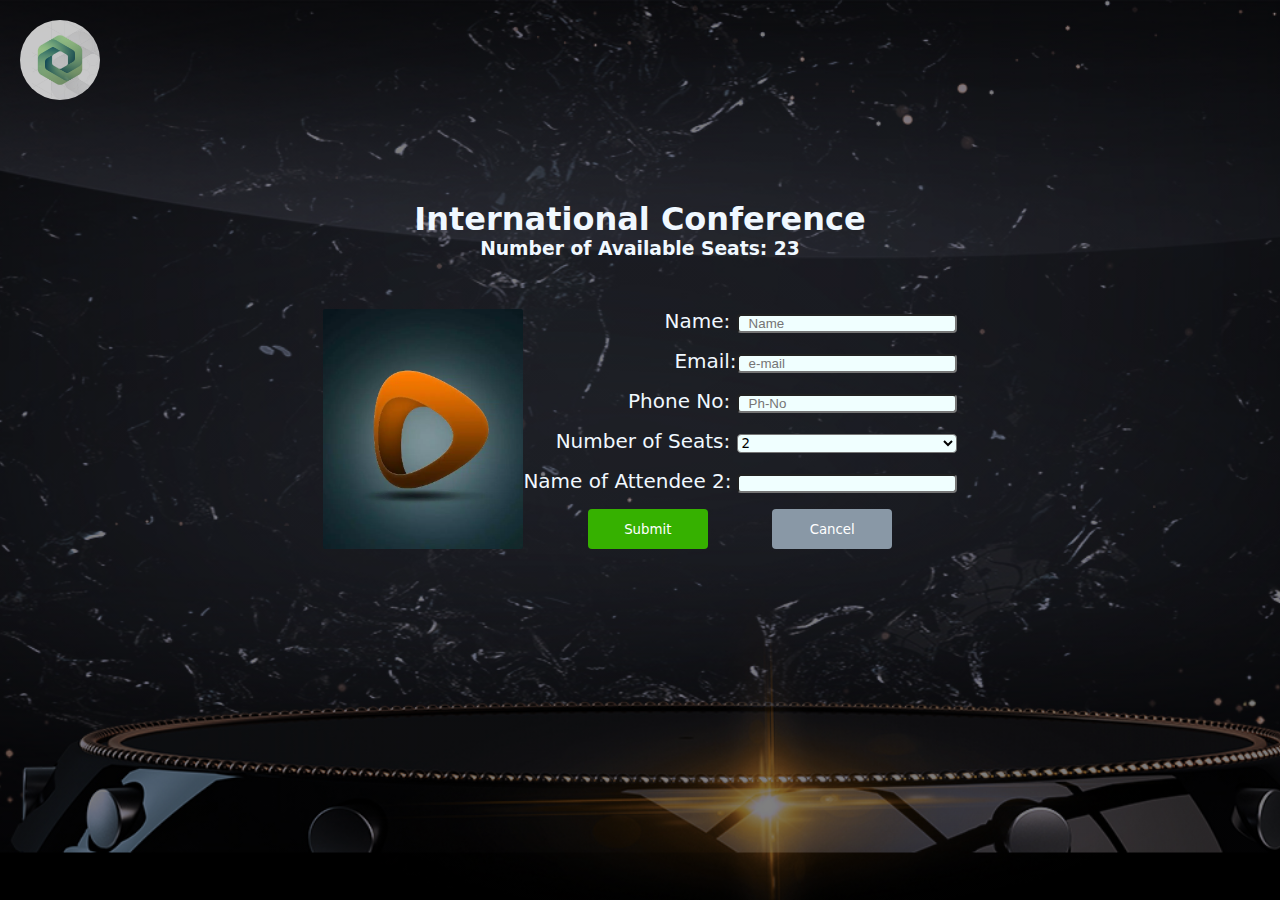
<file: index.html>
<!DOCTYPE html>
<html lang="en">
<head>
    <meta charset="UTF-8">
    <meta http-equiv="X-UA-Compatible" content="IE=edge">
    <meta name="viewport" content="width=device-width, initial-scale=1.0">
    <title>DAY 11 TASK-2</title>
    <link rel="stylesheet" href="https://cdn.jsdelivr.net/npm/bootstrap@4.1.3/dist/css/bootstrap.min.css" integrity="sha384-MCw98/SFnGE8fJT3GXwEOngsV7Zt27NXFoaoApmYm81iuXoPkFOJwJ8ERdknLPMO" crossorigin="anonymous">
    <link rel="stylesheet" href="Day11task-2.css">
</head>
<body>

<div class="back-img">
  <header>
    <nav>
      <img class="headerimg" src="logo-design-process.jpg">
    </nav>
  </header>
  <div class="over-all">
    <div class="header">
        <h1>International Conference</h1>
    <h3>Number of Available Seats: 23</h3>
    </div>
    <div class="content">
        <div class="profile"><img src="screen-0.webp"></div>
        <div class="inputs">
            <div><span>Name: </span><input class="inputbox" type="text" placeholder="Name"></div>
            <div><span>Email:</span><input class="inputbox" type="text" placeholder="e-mail"></div>
            <div><span>Phone No: </span><input class="inputbox" type="text" placeholder="Ph-No"></div>
            <div><span>Number of Seats: </span>
                <select class="inputbox">
                    <option disabled> Choose one</option>
                    <option>1</option>
                    <option selected>2</option>
                    <option disabled>3</option>
                </select>
            </div>
            <div><span>Name of Attendee 2:</span> <input class="inputbox" type="text"></div>
            <div class="buttons"><button class="Submit">Submit</button><button class="Cancel">Cancel</button></div>
            
        </div>
    </div>
</div>
</div>
</body>
</html>
</file>
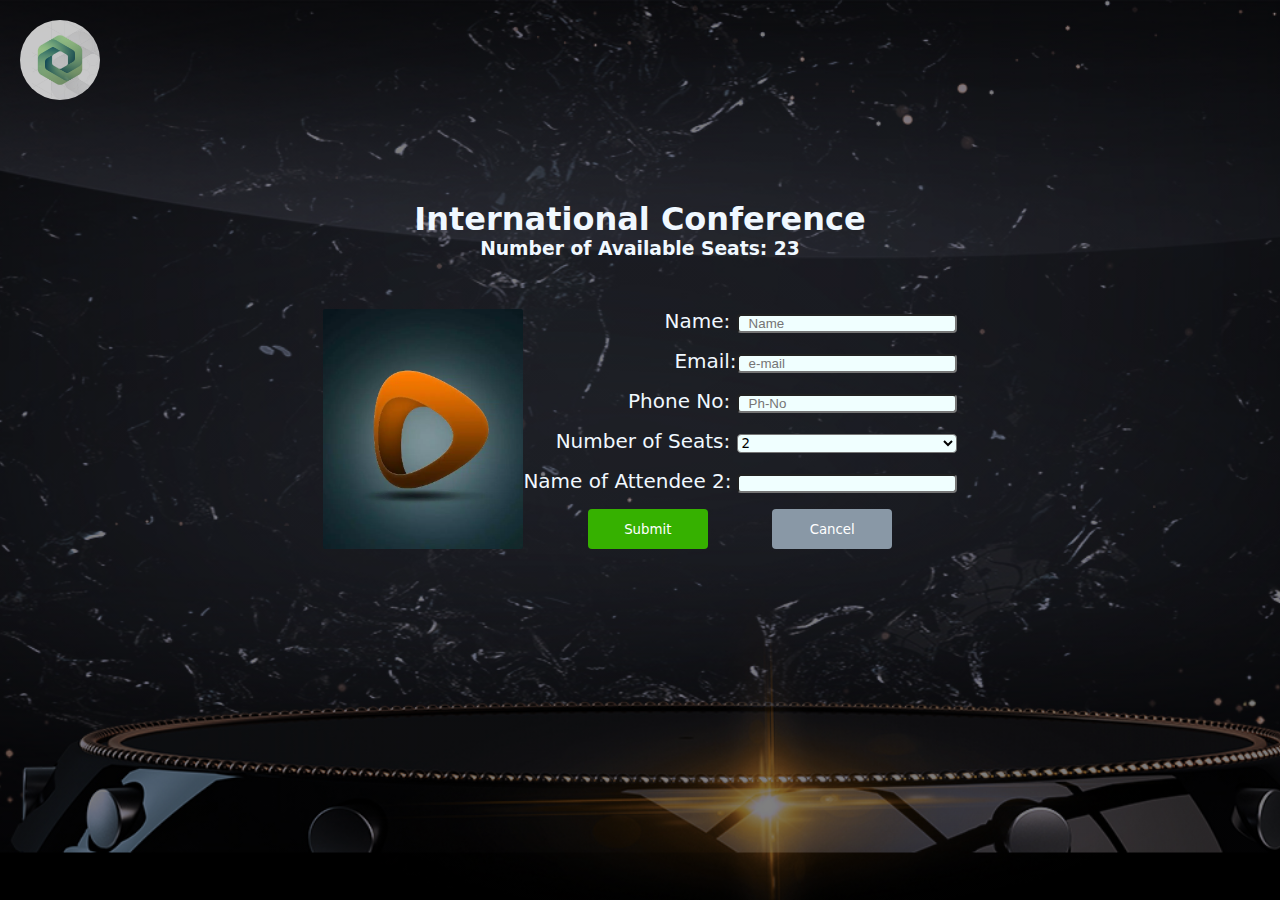
<file: index.html.html>
<!DOCTYPE html>
<html lang="en">
<head>
    <meta charset="UTF-8">
    <meta http-equiv="X-UA-Compatible" content="IE=edge">
    <meta name="viewport" content="width=device-width, initial-scale=1.0">
    <title>DAY 11 TASK-2</title>
    <link rel="stylesheet" href="https://cdn.jsdelivr.net/npm/bootstrap@4.1.3/dist/css/bootstrap.min.css" integrity="sha384-MCw98/SFnGE8fJT3GXwEOngsV7Zt27NXFoaoApmYm81iuXoPkFOJwJ8ERdknLPMO" crossorigin="anonymous">
    <link rel="stylesheet" href="Day11task-2.css">
</head>
<body>

<div class="back-img">
  <header>
    <nav>
      <img class="headerimg" src="logo-design-process.jpg">
    </nav>
  </header>
  <div class="over-all">
    <div class="header">
        <h1>International Conference</h1>
    <h3>Number of Available Seats: 23</h3>
    </div>
    <div class="content">
        <div class="profile"><img src="screen-0.webp"></div>
        <div class="inputs">
            <div><span>Name: </span><input class="inputbox" type="text" placeholder="Name"></div>
            <div><span>Email:</span><input class="inputbox" type="text" placeholder="e-mail"></div>
            <div><span>Phone No: </span><input class="inputbox" type="text" placeholder="Ph-No"></div>
            <div><span>Number of Seats: </span>
                <select class="inputbox">
                    <option disabled> Choose one</option>
                    <option>1</option>
                    <option selected>2</option>
                    <option disabled>3</option>
                </select>
            </div>
            <div><span>Name of Attendee 2:</span> <input class="inputbox" type="text"></div>
            <div class="buttons"><button class="Submit">Submit</button><button class="Cancel">Cancel</button></div>
            
        </div>
    </div>
</div>
</div>
</body>
</html>
</file>
<file: Day11task-2.css>
*{
    margin: 0;
    padding: 0;
    box-sizing: border-box;
    font-family: system-ui, -apple-system, BlinkMacSystemFont, 'Segoe UI', Roboto, Oxygen, Ubuntu, Cantarell, 'Open Sans', 'Helvetica Neue', sans-serif;
}
.header{
    width: 100%;
    text-align: center;
    top: 50%;
    color: aliceblue;
}
.profile{
    display: flex;
    width: 200px;
    justify-content: center;
    align-items: center;
}
.content{
    display: flex;
    margin-top: 50px;
    justify-content: center;
}
.inputs{
    display: flex;
    flex-direction: column;
    text-align: end;
    color: aliceblue;
    gap: 1rem;
}
.back-img{
    background-image: linear-gradient(rgba(0,0,0,0.5),rgba(0,0,0,0.5)),url(—Pngtree—concerts\ background_597801.jpg);
    background-size: cover;
    width: 100%;
    height: 100vh;
    background-position: center;
    background-repeat: no-repeat;

}
input, select{
    border-radius: 4px;
    width: 220px;
    background-color: azure;
    outline: none;
}
::placeholder{
    padding-left: 10px;
    font-family: Arial, Helvetica, sans-serif;
}
.over-all{
    margin-top: 6em;
}
.headerimg{
    width: 80px;
    height: 80px;
    object-fit: cover;
    border-radius: 50px;
    opacity: 0.8;
    margin-top: 20px;
    margin-left: 20px;
    cursor: pointer;
}
.profile img{
    width: 100%;
    height: 100%;
    object-fit: cover;
    border-radius: 2px;
    cursor: pointer;
}
span{
    font-size: 20px;
}
.buttons{
    display: flex;
    flex-direction: row;
    justify-content: space-evenly;
}
button{
    width: 120px;
    height: 40px;
    color: white;
    border: none;
    cursor: pointer;
    transition: 0.5s;
}
.Submit{
    background-color: #36B100;
    border-radius: 4px;
}
.Submit:hover{
    background-color: #36B100;
    opacity: 0.8;
}
.Cancel{
    background-color: #8998A6;
    border-radius: 4px;
}
.Cancel:hover{
    background-color: #8998A6;
    opacity: 0.8;
}
@media (max-width: 600px){
    .content{
        display: flex;
        flex-direction: column;
        justify-content: center;
        align-items: center;
        margin-top: 20px;
    }
    .profile img{
        width: 200px;
        height: 200px;
        object-fit: cover;
        border-radius: 100px;
        margin-bottom: 20px;
    }
    .back-img{
        height: 100%;
    }
    .over-all{
        margin-top: 4em;
        padding-bottom: 3em;
    }
}
@media (max-width: 300px){
    .buttons{
        display: flex;
        flex-direction: column;
        justify-content: center;
    }
    input, select{
        width: 150px;
    }
}
</file>
